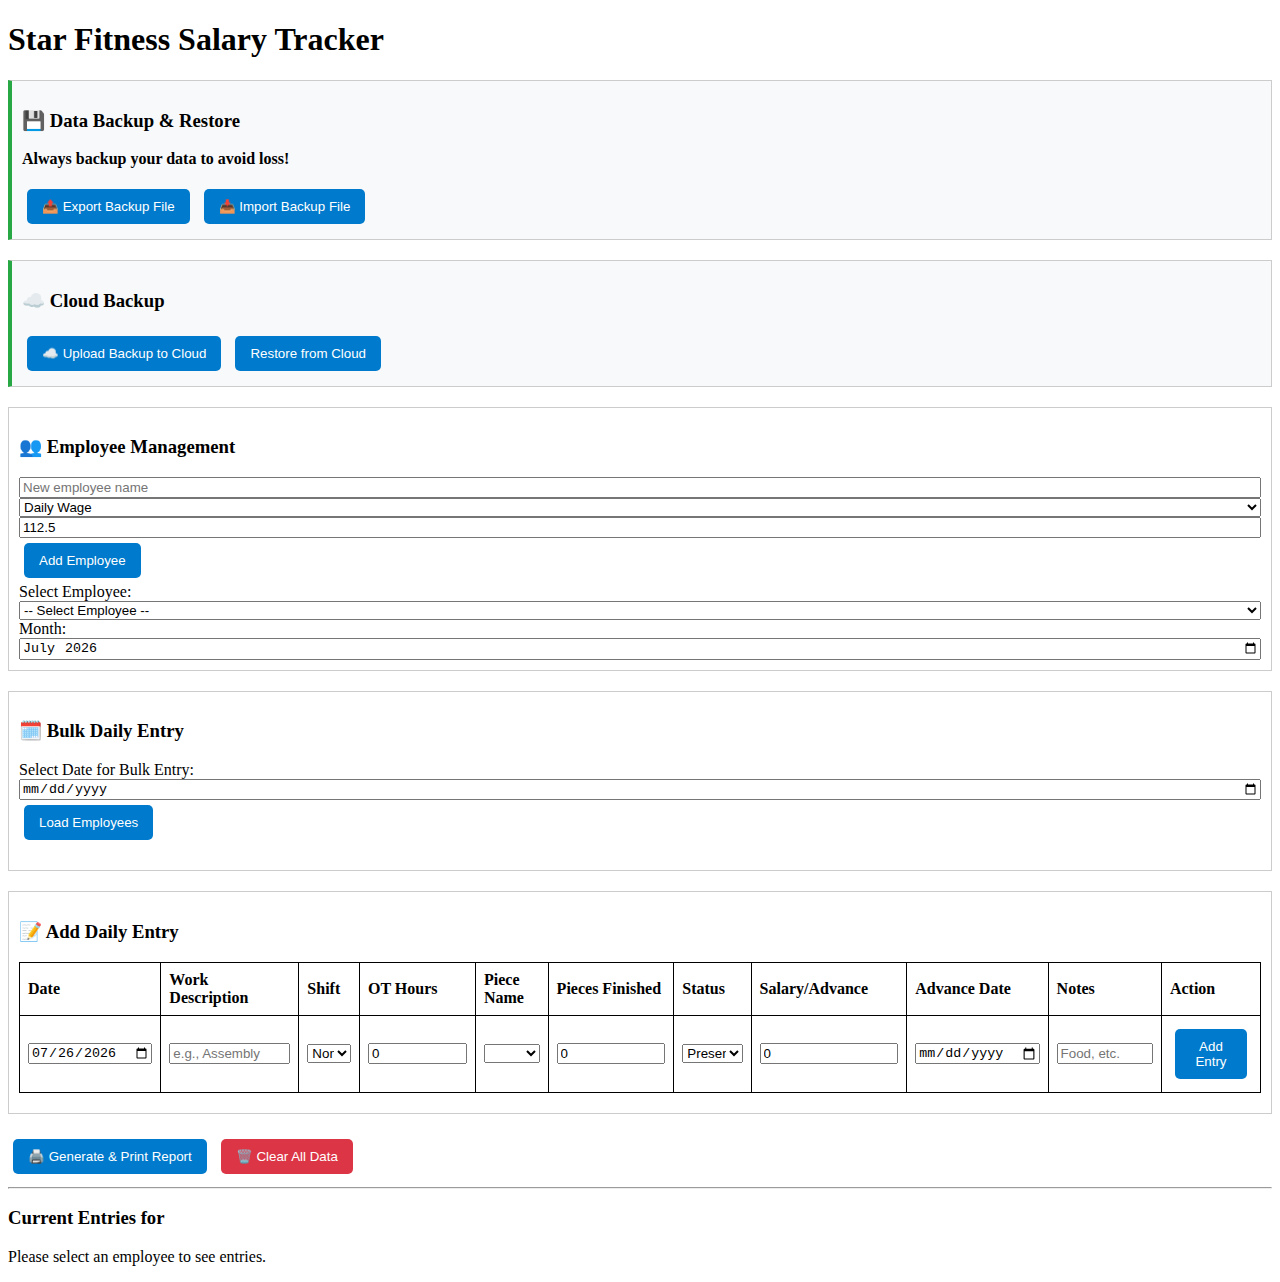
<file: index.html>
<!DOCTYPE html>
<html lang="en">
<head>
    <meta charset="UTF-8">
    <meta name="viewport" content="width=device-width, initial-scale=1.0">
    <title>Star Fitness Salary Tracker</title>
    <link rel="stylesheet" href="style.css">
</head>
<body>
    <div class="no-print">
        <h1>Star Fitness Salary Tracker</h1>
        
        <div id="statusMessage" class="status"></div>

        <div class="section backup-section">
            <h3>💾 Data Backup & Restore</h3>
            <p><strong>Always backup your data to avoid loss!</strong></p>
            <div>
                <button onclick="exportData()">📤 Export Backup File</button>
                <button onclick="importData()">📥 Import Backup File</button>
            </div>
        </div>

<div class="section backup-section">
  <h3>☁️ Cloud Backup</h3>
  <button id="uploadCloudBtn">☁️ Upload Backup to Cloud</button>
<!-- Make sure your button looks like this -->
<button onclick="restoreFromCloud()" class="btn btn-info">
  <i class="fas fa-cloud-download-alt"></i> Restore from Cloud
</button>

</div>


        <div class="section">
            <h3>👥 Employee Management</h3>
            <div>
                <input type="text" id="newEmployeeName" placeholder="New employee name">
                <select id="newEmployeePaymentType">
                    <option value="daily">Daily Wage</option>
                    <option value="piece">Piece Rate</option>
                </select>
                <input type="number" id="newEmployeeOTRate" placeholder="OT rate per hour" value="112.5" step="0.1">
                <button onclick="addEmployee()">Add Employee</button>
            </div>
            
            <div>
                <label>Select Employee: 
                    <select id="employeeSelect" onchange="loadEmployeeSettings()">
                        <option value="">-- Select Employee --</option>
                    </select>
                </label>
                <label>Month: <input type="month" id="monthSelector"></label>
            </div>
        </div>
        
        <div class="section">
            <h3>🗓️ Bulk Daily Entry</h3>
            <div>
                <label>Select Date for Bulk Entry: <input type="date" id="bulkEntryDate"></label>
                <button onclick="loadBulkEntryForm()">Load Employees</button>
            </div>
            <div id="bulkEntryFormContainer" style="margin-top: 15px;">
                </div>
        </div>

        <div class="section" id="wageSettingsSection" style="display: none;">
            <h3>💰 Wage Settings for <span id="currentEmployeeName"></span></h3>
            <div>
                <label id="dailyWageLabel">Daily Wage: <input type="number" id="dailyWage" value="900"></label>
                <label>OT Rate per hour: <input type="number" id="otRate" value="112.5" step="0.1"></label>
                <label>Old Balance: <input type="number" id="oldBalance" value="0"></label>
                <button onclick="saveEmployeeSettings()">Save Settings</button>
            </div>
            <div id="pieceRateManagement" style="display: none; margin-top: 20px;">
                <h4>Manage Pieces and Prices</h4>
                <div id="pieceListContainer"></div>
                <div style="margin-top: 10px;">
                    <input type="text" id="newPieceName" placeholder="Piece/Work Name">
                    <input type="number" id="newPiecePrice" placeholder="Price per piece">
                    <button onclick="addPiece()">Add Piece</button>
                </div>
            </div>
        </div>

<div class="section">
    <h3>📝 Add Daily Entry</h3>
    <form id="entryForm">
        <table>
            <tr>
                <th>Date</th>
                <th>Work Description</th>
                <th>Shift</th> <th>OT Hours</th>
                <th id="pieceNameHeader">Piece Name</th> <th id="piecesFinishedHeader">Pieces Finished</th> <th>Status</th>
                <th>Salary/Advance</th>
                <th>Advance Date</th> <th>Notes</th>
                <th>Action</th>
            </tr>
            <tr>
                <td><input type="date" id="entryDate" required></td>
                <td><input type="text" id="workDescription" placeholder="e.g., Assembly"></td>
                <td> <select id="shift">
                        <option value="">None</option>
                        <option value="1">Shift 1</option>
                        <option value="2">Shift 2</option>
                    </select>
                </td>
                <td><input type="number" id="otHours" step="0.01" min="0" value="0"></td>
                <td id="pieceNameCell"><select id="pieceNameSelect"></select></td> <td id="piecesFinishedCell"><input type="number" id="piecesFinished" min="0" value="0"></td> <td>
                    <select id="status">
                        <option value="Present">Present</option>
                        <option value="Absent">Absent</option>
                        <option value="Weekly Off">Weekly Off</option>
                        <option value="Holiday">Holiday</option>
                    </select>
                </td>
                <td><input type="number" id="salaryAdvance" min="0" value="0"></td>
                <td><input type="date" id="advanceDate"></td> <td><input type="text" id="notes" placeholder="Food, etc."></td>
                <td><button type="submit">Add Entry</button></td>
            </tr>
        </table>
    </form>
</div>

        <button onclick="printReport()">🖨️ Generate & Print Report</button>
        <button onclick="clearAllData()" style="background: #dc3545;">🗑️ Clear All Data</button>
        <hr>
    </div>

    <div class="no-print">
        <h3>Current Entries for <span id="displayEmployeeName"></span></h3>
        <div id="entriesList"></div>
    </div>

    <div id="printReport" style="display: none;"></div>

    <input type="file" id="fileInput" accept=".json" style="display: none;">

    <script src="script.js"></script>
</body>

</html>
</file>
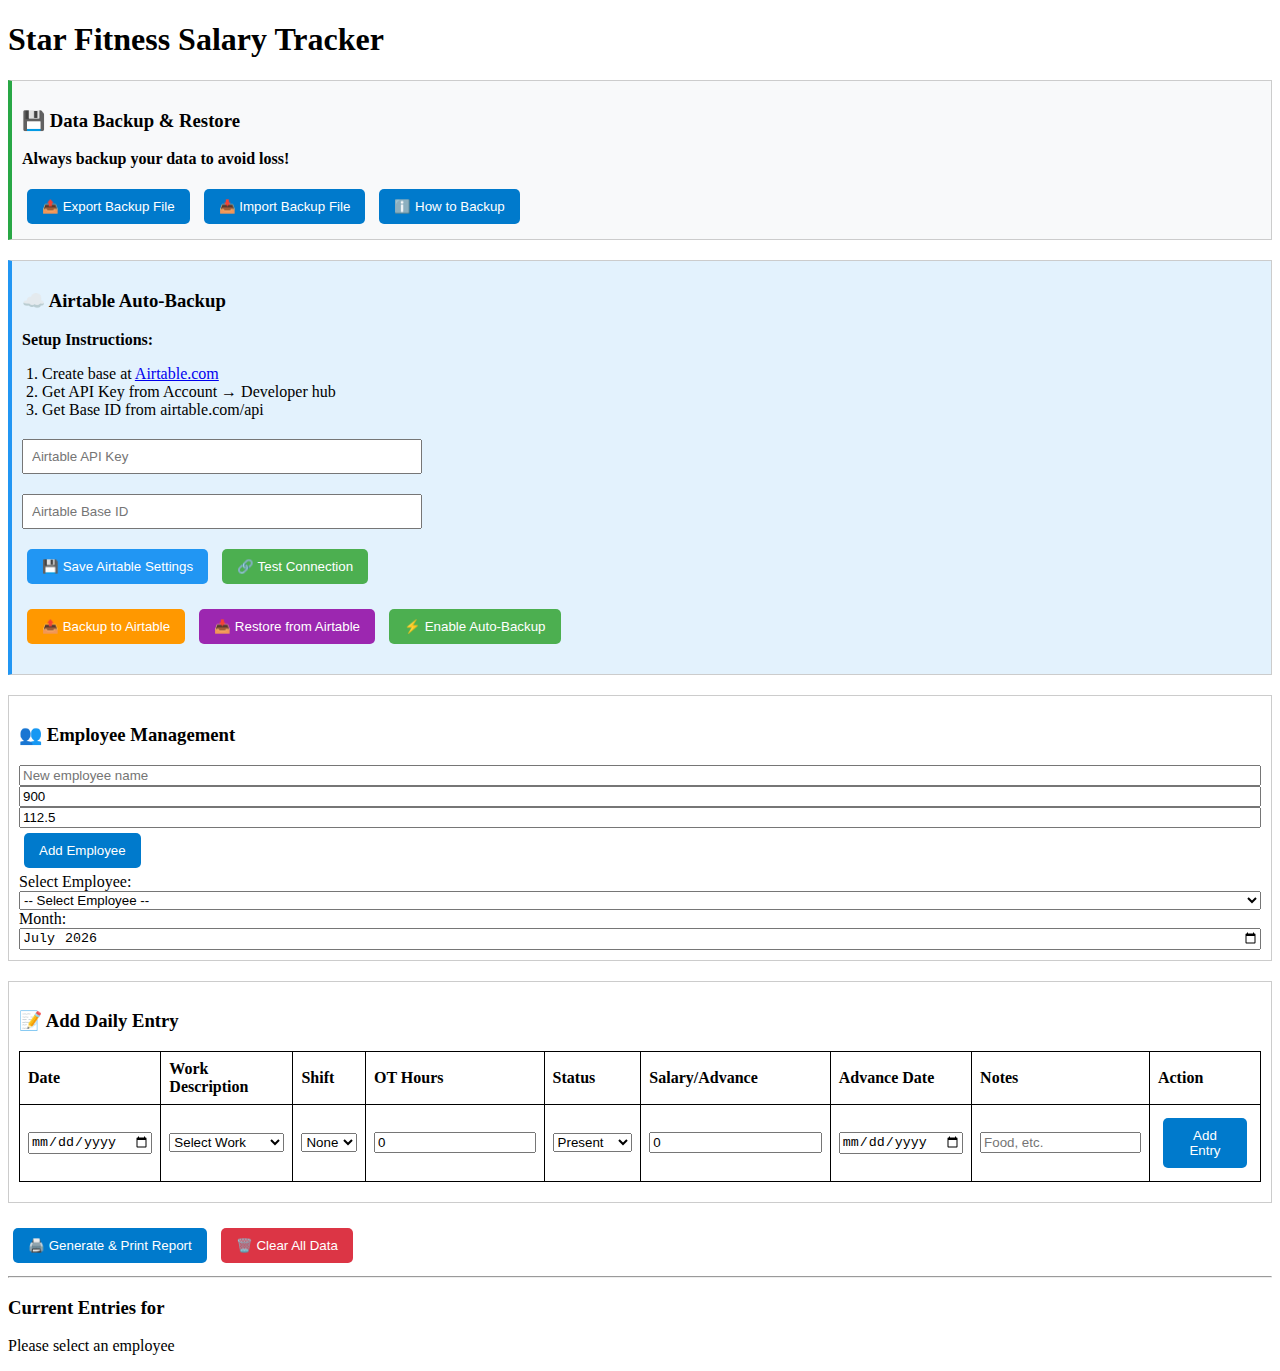
<file: new salary.html>
<!DOCTYPE html>
<html lang="en">
<head>
    <meta charset="UTF-8">
    <meta name="viewport" content="width=device-width, initial-scale=1.0">
    <title>Star Fitness Salary Tracker</title>
    <style>
        @media (max-width: 768px) {
            input, select, button {
                font-size: 16px;
                min-height: 44px;
            }
            table {
                font-size: 14px;
                display: block;
                overflow-x: auto;
            }
            .section {
                margin: 10px 0;
                padding: 8px;
            }
        }
        
        @media print {
            .no-print { display: none !important; }
            body { font-size: 12px; margin: 0; padding: 10px; }
            table { border-collapse: collapse; width: 100%; font-size: 11px; }
            th, td { border: 1px solid black; padding: 3px; }
            .print-header { text-align: center; margin-bottom: 15px; }
            .print-summary { margin-top: 20px; }
        }
        
        table { border-collapse: collapse; width: 100%; margin: 10px 0; }
        th, td { border: 1px solid black; padding: 8px; text-align: left; }
        input, select { width: 100%; box-sizing: border-box; }
        .section { margin: 20px 0; padding: 10px; border: 1px solid #ccc; }
        button { 
            background: #007acc; 
            color: white; 
            border: none; 
            padding: 10px 15px; 
            margin: 5px;
            cursor: pointer;
            border-radius: 5px;
        }
        .backup-section {
            background: #f8f9fa;
            border-left: 4px solid #28a745;
        }
        .status {
            padding: 10px;
            margin: 10px 0;
            border-radius: 5px;
            display: none;
        }
        .success { background: #d4edda; color: #155724; border: 1px solid #c3e6cb; }
        .error { background: #f8d7da; color: #721c24; border: 1px solid #f5c6cb; }
        .warning { background: #fff3cd; color: #856404; border: 1px solid #ffeaa7; }
        .airtable-section {
            background: #e3f2fd;
            border-left: 4px solid #2196F3;
        }
    </style>
</head>
<body>
    <div class="no-print">
        <h1>Star Fitness Salary Tracker</h1>
        
        <!-- Status Messages -->
        <div id="statusMessage" class="status"></div>

        <!-- Manual Backup & Restore Section -->
        <div class="section backup-section">
            <h3>💾 Data Backup & Restore</h3>
            <p><strong>Always backup your data to avoid loss!</strong></p>
            
            <div>
                <button onclick="exportData()">📤 Export Backup File</button>
                <button onclick="importData()">📥 Import Backup File</button>
                <button onclick="showBackupInfo()">ℹ️ How to Backup</button>
            </div>
            
            <div id="backupInfo" style="display: none; margin-top: 15px; padding: 10px; background: white; border-radius: 5px;">
                <h4>Backup Instructions:</h4>
                <ol>
                    <li><strong>Export:</strong> Click "Export Backup File" monthly → save the .json file</li>
                    <li><strong>Import:</strong> Click "Import Backup File" → select your backup file</li>
                    <li><strong>Safe Places:</strong> Save backup files in Google Drive, Email, or Phone</li>
                </ol>
                <p><strong>Last Backup:</strong> <span id="lastBackupDate">Never</span></p>
            </div>
        </div>

        <!-- Airtable Auto-Backup Section -->
        <div class="section airtable-section">
            <h3>☁️ Airtable Auto-Backup</h3>
            
            <!-- Setup Instructions -->
            <div id="airtableSetup" style="margin-bottom: 15px;">
                <p><strong>Setup Instructions:</strong></p>
                <ol style="margin: 5px 0; padding-left: 20px;">
                    <li>Create base at <a href="https://airtable.com" target="_blank">Airtable.com</a></li>
                    <li>Get API Key from Account → Developer hub</li>
                    <li>Get Base ID from airtable.com/api</li>
                </ol>
            </div>

            <!-- Configuration Inputs -->
            <div style="margin: 15px 0;">
                <div style="margin: 10px 0;">
                    <input type="text" id="airtableApiKey" placeholder="Airtable API Key" 
                           style="width: 100%; max-width: 400px; padding: 8px; margin: 5px 0;">
                </div>
                <div style="margin: 10px 0;">
                    <input type="text" id="airtableBaseId" placeholder="Airtable Base ID" 
                           style="width: 100%; max-width: 400px; padding: 8px; margin: 5px 0;">
                </div>
                <button onclick="saveAirtableConfig()" style="background: #2196F3;">💾 Save Airtable Settings</button>
                <button onclick="testAirtableConnection()" style="background: #4CAF50;">🔗 Test Connection</button>
            </div>

            <!-- Backup Controls -->
            <div style="margin: 15px 0;">
                <button onclick="backupToAirtable()" style="background: #FF9800;">📤 Backup to Airtable</button>
                <button onclick="restoreFromAirtable()" style="background: #9C27B0;">📥 Restore from Airtable</button>
                <button onclick="toggleAutoBackup()" id="autoBackupBtn" style="background: #607D8B;">⚡ Enable Auto-Backup</button>
            </div>

            <!-- Status -->
            <div id="airtableStatus" style="display: none; padding: 10px; border-radius: 5px; margin: 10px 0;"></div>
            
            <!-- Backup History -->
            <div id="backupHistory" style="margin-top: 15px;"></div>
        </div>

        <!-- Employee Management -->
        <div class="section">
            <h3>👥 Employee Management</h3>
            <div>
                <input type="text" id="newEmployeeName" placeholder="New employee name">
                <input type="number" id="newEmployeeWage" placeholder="Daily wage" value="900">
                <input type="number" id="newEmployeeOTRate" placeholder="OT rate per hour" value="112.5" step="0.1">
                <button onclick="addEmployee()">Add Employee</button>
            </div>
            
            <div>
                <label>Select Employee: 
                    <select id="employeeSelect" onchange="loadEmployeeSettings()">
                        <option value="">-- Select Employee --</option>
                    </select>
                </label>
                <label>Month: <input type="month" id="monthSelector"></label>
            </div>
        </div>

        <!-- Wage Settings for Selected Employee -->
        <div class="section" id="wageSettingsSection" style="display: none;">
            <h3>💰 Wage Settings for <span id="currentEmployeeName"></span></h3>
            <div>
                <label>Daily Wage: <input type="number" id="dailyWage" value="900"></label>
                <label>OT Rate per hour: <input type="number" id="otRate" value="112.5" step="0.1"></label>
                <label>Old Balance: <input type="number" id="oldBalance" value="0"></label>
                <button onclick="saveEmployeeSettings()">Save Settings</button>
            </div>
        </div>

        <!-- Daily Entry Form -->
        <div class="section">
            <h3>📝 Add Daily Entry</h3>
            <form id="entryForm">
                <table>
                    <tr>
                        <th>Date</th>
                        <th>Work Description</th>
                        <th>Shift</th>
                        <th>OT Hours</th>
                        <th>Status</th>
                        <th>Salary/Advance</th>
                        <th>Advance Date</th>
                        <th>Notes</th>
                        <th>Action</th>
                    </tr>
                    <tr>
                        <td><input type="date" id="entryDate" required></td>
                        <td>
                            <select id="workDescription">
                                <option value="">Select Work</option>
                                <option value="Welding">Welding</option>
                                <option value="Assembly">Assembly</option>
                                <option value="Painting">Painting</option>
                                <option value="Packing">Packing</option>
                                <option value="Maintenance">Maintenance</option>
                                <option value="Leave">Leave</option>
                            </select>
                        </td>
                        <td>
                            <select id="shift">
                                <option value="">None</option>
                                <option value="1">Shift 1</option>
                                <option value="2">Shift 2</option>
                            </select>
                        </td>
                        <td><input type="number" id="otHours" step="0.5" min="0" value="0"></td>
                        <td>
                            <select id="status">
                                <option value="Present">Present</option>
                                <option value="Absent">Absent</option>
                                <option value="Weekly Off">Weekly Off</option>
                                <option value="Holiday">Holiday</option>
                            </select>
                        </td>
                        <td><input type="number" id="salaryAdvance" min="0" value="0"></td>
                        <td><input type="date" id="advanceDate"></td>
                        <td><input type="text" id="notes" placeholder="Food, etc."></td>
                        <td><button type="submit">Add Entry</button></td>
                    </tr>
                </table>
            </form>
        </div>

        <button onclick="printReport()">🖨️ Generate & Print Report</button>
        <button onclick="clearAllData()" style="background: #dc3545;">🗑️ Clear All Data</button>
        <hr>
    </div>

    <!-- Data Display -->
    <div class="no-print">
        <h3>Current Entries for <span id="displayEmployeeName"></span></h3>
        <div id="entriesList"></div>
    </div>

    <!-- Printable Report -->
    <div id="printReport" style="display: none;"></div>

    <!-- Hidden file input for import -->
    <input type="file" id="fileInput" accept=".json" style="display: none;">

    <script>
        // ========== GLOBAL VARIABLES ==========
        let entries = JSON.parse(localStorage.getItem('salaryEntries')) || [];
        let employees = JSON.parse(localStorage.getItem('salaryEmployees')) || [];
        let currentMonth = new Date().toISOString().slice(0, 7);
        
        // Airtable Configuration - Define this FIRST
        const airtableConfig = {
            apiKey: localStorage.getItem('airtableApiKey') || '',
            baseId: localStorage.getItem('airtableBaseId') || '',
            autoBackup: localStorage.getItem('airtableAutoBackup') === 'true'
        };

        // ========== INITIALIZATION ==========
        document.addEventListener('DOMContentLoaded', function() {
            document.getElementById('monthSelector').value = currentMonth;
            loadEmployeeList();
            loadEntries();
            updateLastBackupDate();
            initAirtableUI();
            
            // Form submission
            document.getElementById('entryForm').addEventListener('submit', function(e) {
                e.preventDefault();
                addEntry();
            });

            // File input handler
            document.getElementById('fileInput').addEventListener('change', handleFileImport);
            
            // Update entries when month or employee changes
            document.getElementById('monthSelector').addEventListener('change', loadEntries);
            document.getElementById('employeeSelect').addEventListener('change', loadEmployeeSettings);
        });

        // ========== MANUAL BACKUP FUNCTIONS ==========
        function exportData() {
            const data = {
                entries: entries,
                employees: employees,
                exportDate: new Date().toISOString(),
                app: "Star Fitness Salary Tracker",
                version: "1.0"
            };
            
            const blob = new Blob([JSON.stringify(data, null, 2)], {type: 'application/json'});
            const url = URL.createObjectURL(blob);
            const a = document.createElement('a');
            
            const date = new Date().toISOString().split('T')[0];
            a.href = url;
            a.download = `star-fitness-backup-${date}.json`;
            document.body.appendChild(a);
            a.click();
            document.body.removeChild(a);
            URL.revokeObjectURL(url);
            
            // Save backup date
            localStorage.setItem('lastBackupDate', new Date().toISOString());
            updateLastBackupDate();
            
            showStatus('✅ Backup file downloaded successfully!', 'success');
        }

        function importData() {
            document.getElementById('fileInput').click();
        }

        function handleFileImport(event) {
            const file = event.target.files[0];
            if (!file) return;
            
            const reader = new FileReader();
            reader.onload = function(e) {
                try {
                    const data = JSON.parse(e.target.result);
                    
                    // Validate backup file
                    if (!data.entries || !data.employees) {
                        throw new Error('Invalid backup file format');
                    }
                    
                    if (confirm('This will replace ALL current data. Continue?')) {
                        entries = data.entries;
                        employees = data.employees;
                        
                        saveEntries();
                        saveEmployees();
                        loadEmployeeList();
                        loadEntries();
                        
                        showStatus('✅ Data restored successfully!', 'success');
                    }
                } catch (error) {
                    showStatus('❌ Error: Invalid backup file', 'error');
                }
            };
            reader.readAsText(file);
            
            // Reset file input
            event.target.value = '';
        }

        function showBackupInfo() {
            const infoDiv = document.getElementById('backupInfo');
            infoDiv.style.display = infoDiv.style.display === 'none' ? 'block' : 'none';
        }

        function updateLastBackupDate() {
            const lastBackup = localStorage.getItem('lastBackupDate');
            const backupDateElement = document.getElementById('lastBackupDate');
            
            if (lastBackup) {
                const date = new Date(lastBackup);
                backupDateElement.textContent = date.toLocaleDateString() + ' ' + date.toLocaleTimeString();
            } else {
                backupDateElement.textContent = 'Never';
            }
        }

        // ========== AIRTABLE FUNCTIONS ==========
        function initAirtableUI() {
            document.getElementById('airtableApiKey').value = airtableConfig.apiKey;
            document.getElementById('airtableBaseId').value = airtableConfig.baseId;
            updateAutoBackupButton();
            loadBackupHistory();
        }

        function saveAirtableConfig() {
            const apiKey = document.getElementById('airtableApiKey').value.trim();
            const baseId = document.getElementById('airtableBaseId').value.trim();
            
            if (!apiKey || !baseId) {
                showAirtableStatus('Please enter both API Key and Base ID', 'error');
                return;
            }
            
            airtableConfig.apiKey = apiKey;
            airtableConfig.baseId = baseId;
            
            localStorage.setItem('airtableApiKey', apiKey);
            localStorage.setItem('airtableBaseId', baseId);
            
            showAirtableStatus('✅ Airtable settings saved successfully!', 'success');
        }

        async function testAirtableConnection() {
            if (!airtableConfig.apiKey || !airtableConfig.baseId) {
                showAirtableStatus('Please save Airtable settings first', 'error');
                return;
            }

            showAirtableStatus('Testing connection to Airtable...', 'syncing');
            
            try {
                const response = await fetch(`https://api.airtable.com/v0/${airtableConfig.baseId}/Backups?maxRecords=1`, {
                    headers: {
                        'Authorization': `Bearer ${airtableConfig.apiKey}`
                    }
                });

                if (response.status === 401) {
                    throw new Error('Invalid API Key');
                } else if (response.status === 404) {
                    throw new Error('Invalid Base ID or table not found');
                } else if (!response.ok) {
                    throw new Error(`API error: ${response.status}`);
                }

                showAirtableStatus('✅ Connection successful! Airtable is ready.', 'success');
            } catch (error) {
                showAirtableStatus(`❌ Connection failed: ${error.message}`, 'error');
            }
        }

        async function backupToAirtable() {
            if (!airtableConfig.apiKey || !airtableConfig.baseId) {
                showAirtableStatus('Please configure Airtable first', 'error');
                return;
            }

            showAirtableStatus('Backing up data to Airtable...', 'syncing');
            
            try {
                const backupData = {
                    entries: entries,
                    employees: employees,
                    backupDate: new Date().toISOString(),
                    app: 'Star Fitness Salary Tracker',
                    version: '1.0'
                };

                const success = await createAirtableBackup(backupData);
                if (success) {
                    showAirtableStatus('✅ Backup completed successfully!', 'success');
                    loadBackupHistory();
                } else {
                    throw new Error('Backup creation failed');
                }
            } catch (error) {
                showAirtableStatus(`❌ Backup failed: ${error.message}`, 'error');
            }
        }

async function createAirtableBackup(data) {
    const url = `https://api.airtable.com/v0/${airtableConfig.baseId}/Backups`;
    
    // Format date properly for Airtable (YYYY-MM-DD format)
    const now = new Date();
    const backupDate = now.toISOString().split('T')[0]; // Gets "2024-01-15" format
    
    const response = await fetch(url, {
        method: 'POST',
        headers: {
            'Authorization': `Bearer ${airtableConfig.apiKey}`,
            'Content-Type': 'application/json'
        },
        body: JSON.stringify({
            records: [{
                fields: {
                    'BackupDate': backupDate, // Use simple date format
                    'EmployeeCount': data.employees.length,
                    'EntryCount': data.entries.length,
                    'BackupData': JSON.stringify(data),
                    'AppVersion': '1.0'
                }
            }]
        })
    });

    if (!response.ok) {
        const errorData = await response.json();
        console.error('Airtable error:', errorData);
        throw new Error(errorData.error?.message || 'Airtable API error');
    }

    return true;
}
        

        async function restoreFromAirtable() {
            if (!airtableConfig.apiKey || !airtableConfig.baseId) {
                showAirtableStatus('Please configure Airtable first', 'error');
                return;
            }

            if (!confirm('This will replace ALL current data with the latest backup. Continue?')) {
                return;
            }

            showAirtableStatus('Restoring data from Airtable...', 'syncing');
            
            try {
                const backupData = await getLatestAirtableBackup();
                if (backupData) {
                    entries = backupData.entries || [];
                    employees = backupData.employees || [];
                    
                    saveEntries();
                    saveEmployees();
                    loadEmployeeList();
                    loadEntries();
                    
                    showAirtableStatus('✅ Data restored successfully!', 'success');
                } else {
                    showAirtableStatus('No backup found in Airtable', 'error');
                }
            } catch (error) {
                showAirtableStatus(`❌ Restore failed: ${error.message}`, 'error');
            }
        }

        async function getLatestAirtableBackup() {
            const url = `https://api.airtable.com/v0/${airtableConfig.baseId}/Backups?sort[0][field]=BackupDate&sort[0][direction]=desc&maxRecords=1`;
            
            const response = await fetch(url, {
                headers: {
                    'Authorization': `Bearer ${airtableConfig.apiKey}`
                }
            });

            if (!response.ok) {
                throw new Error('Failed to fetch from Airtable');
            }

            const result = await response.json();
            if (result.records && result.records.length > 0) {
                const backupRecord = result.records[0];
                return JSON.parse(backupRecord.fields.BackupData);
            }
            return null;
        }

        async function loadBackupHistory() {
            if (!airtableConfig.apiKey || !airtableConfig.baseId) return;

            try {
                const url = `https://api.airtable.com/v0/${airtableConfig.baseId}/Backups?sort[0][field]=BackupDate&sort[0][direction]=desc&maxRecords=5`;
                const response = await fetch(url, {
                    headers: {
                        'Authorization': `Bearer ${airtableConfig.apiKey}`
                    }
                });

                if (response.ok) {
                    const result = await response.json();
                    displayBackupHistory(result.records || []);
                }
            } catch (error) {
                // Silent fail for history loading
            }
        }

        function displayBackupHistory(backups) {
            const historyDiv = document.getElementById('backupHistory');
            
            if (backups.length === 0) {
                historyDiv.innerHTML = '<p><em>No backups found</em></p>';
                return;
            }

            let html = '<p><strong>Recent Backups:</strong></p>';
            backups.forEach(backup => {
                const date = new Date(backup.fields.BackupDate).toLocaleString();
                html += `
                    <div style="font-size: 12px; margin: 2px 0; padding: 5px; background: #f5f5f5; border-radius: 3px;">
                        ${date} - ${backup.fields.EmployeeCount} employees, ${backup.fields.EntryCount} entries
                    </div>
                `;
            });
            
            historyDiv.innerHTML = html;
        }

        function toggleAutoBackup() {
            airtableConfig.autoBackup = !airtableConfig.autoBackup;
            localStorage.setItem('airtableAutoBackup', airtableConfig.autoBackup.toString());
            updateAutoBackupButton();
            
            if (airtableConfig.autoBackup) {
                showAirtableStatus('✅ Auto-backup enabled! Data will save automatically.', 'success');
                // Do initial backup
                if (entries.length > 0) {
                    setTimeout(backupToAirtable, 1000);
                }
            } else {
                showAirtableStatus('❌ Auto-backup disabled', 'warning');
            }
        }

        function updateAutoBackupButton() {
            const btn = document.getElementById('autoBackupBtn');
            if (airtableConfig.autoBackup) {
                btn.innerHTML = '🔴 Disable Auto-Backup';
                btn.style.background = '#f44336';
            } else {
                btn.innerHTML = '⚡ Enable Auto-Backup';
                btn.style.background = '#4CAF50';
            }
        }

        function showAirtableStatus(message, type) {
            const statusDiv = document.getElementById('airtableStatus');
            statusDiv.innerHTML = message;
            statusDiv.className = '';
            statusDiv.style.display = 'block';
            
            // Set background color based on type
            if (type === 'success') {
                statusDiv.style.background = '#d4edda';
                statusDiv.style.color = '#155724';
                statusDiv.style.border = '1px solid #c3e6cb';
            } else if (type === 'error') {
                statusDiv.style.background = '#f8d7da';
                statusDiv.style.color = '#721c24';
                statusDiv.style.border = '1px solid #f5c6cb';
            } else if (type === 'warning') {
                statusDiv.style.background = '#fff3cd';
                statusDiv.style.color = '#856404';
                statusDiv.style.border = '1px solid #ffeaa7';
            } else if (type === 'syncing') {
                statusDiv.style.background = '#cce7ff';
                statusDiv.style.color = '#004085';
                statusDiv.style.border = '1px solid #b3d7ff';
            }
            
            setTimeout(() => {
                statusDiv.style.display = 'none';
            }, 5000);
        }

        // ========== EMPLOYEE MANAGEMENT FUNCTIONS ==========
        function loadEmployeeList() {
            const select = document.getElementById('employeeSelect');
            select.innerHTML = '<option value="">-- Select Employee --</option>';
            
            employees.forEach(emp => {
                const option = document.createElement('option');
                option.value = emp.id;
                option.textContent = emp.name;
                select.appendChild(option);
            });
        }

        function addEmployee() {
            const name = document.getElementById('newEmployeeName').value.trim();
            const wage = parseFloat(document.getElementById('newEmployeeWage').value);
            const otRate = parseFloat(document.getElementById('newEmployeeOTRate').value);

            if (!name) {
                showStatus('Please enter employee name', 'error');
                return;
            }

            const id = name.toLowerCase().replace(/\s+/g, '_');
            
            if (employees.find(emp => emp.id === id)) {
                showStatus('Employee already exists!', 'error');
                return;
            }

            const newEmployee = {
                id: id,
                name: name,
                dailyWage: wage,
                otRate: otRate,
                oldBalance: 0
            };

            employees.push(newEmployee);
            saveEmployees();
            loadEmployeeList();
            
            // Clear input fields
            document.getElementById('newEmployeeName').value = '';
            document.getElementById('newEmployeeWage').value = '900';
            document.getElementById('newEmployeeOTRate').value = '112.5';
            
            showStatus(`Employee ${name} added successfully!`, 'success');
        }

        function loadEmployeeSettings() {
            const employeeId = document.getElementById('employeeSelect').value;
            if (!employeeId) {
                document.getElementById('wageSettingsSection').style.display = 'none';
                return;
            }

            const employee = employees.find(emp => emp.id === employeeId);
            if (employee) {
                document.getElementById('currentEmployeeName').textContent = employee.name;
                document.getElementById('dailyWage').value = employee.dailyWage;
                document.getElementById('otRate').value = employee.otRate;
                document.getElementById('oldBalance').value = employee.oldBalance;
                document.getElementById('wageSettingsSection').style.display = 'block';
                document.getElementById('displayEmployeeName').textContent = employee.name;
            }

            loadEntries();
        }

        function saveEmployeeSettings() {
            const employeeId = document.getElementById('employeeSelect').value;
            const employee = employees.find(emp => emp.id === employeeId);
            
            if (employee) {
                employee.dailyWage = parseFloat(document.getElementById('dailyWage').value);
                employee.otRate = parseFloat(document.getElementById('otRate').value);
                employee.oldBalance = parseFloat(document.getElementById('oldBalance').value);
                
                saveEmployees();
                showStatus('Settings saved for ' + employee.name, 'success');
            }
        }

        // ========== ENTRY MANAGEMENT FUNCTIONS ==========
        function addEntry() {
            const employeeId = document.getElementById('employeeSelect').value;
            if (!employeeId) {
                showStatus('Please select an employee first', 'error');
                return;
            }

            const entry = {
                id: Date.now(),
                date: document.getElementById('entryDate').value,
                work: document.getElementById('workDescription').value,
                shift: document.getElementById('shift').value,
                otHours: parseFloat(document.getElementById('otHours').value) || 0,
                status: document.getElementById('status').value,
                salaryAdvance: parseFloat(document.getElementById('salaryAdvance').value) || 0,
                advanceDate: document.getElementById('advanceDate').value,
                notes: document.getElementById('notes').value,
                employee: employeeId
            };

            entries.push(entry);
            saveEntries();
            loadEntries();
            document.getElementById('entryForm').reset();
            showStatus('Entry added successfully!', 'success');
        }

        function loadEntries() {
            const month = document.getElementById('monthSelector').value;
            const employeeId = document.getElementById('employeeSelect').value;
            
            if (!employeeId) {
                document.getElementById('entriesList').innerHTML = '<p>Please select an employee</p>';
                return;
            }

            const monthlyEntries = entries.filter(entry => 
                entry.date.startsWith(month) && entry.employee === employeeId
            ).sort((a, b) => new Date(a.date) - new Date(b.date));

            const entriesList = document.getElementById('entriesList');
            entriesList.innerHTML = '';

            if (monthlyEntries.length === 0) {
                entriesList.innerHTML = '<p>No entries for this month</p>';
                return;
            }

            const table = document.createElement('table');
            table.innerHTML = `
                <tr>
                    <th>Sl No</th>
                    <th>Date</th>
                    <th>Work</th>
                    <th>Shift</th>
                    <th>OT Hours</th>
                    <th>Status</th>
                    <th>Salary/Advance</th>
                    <th>Advance Date</th>
                    <th>Notes</th>
                    <th>Action</th>
                </tr>
            `;

            monthlyEntries.forEach((entry, index) => {
                const row = table.insertRow();
                row.innerHTML = `
                    <td>${index + 1}</td>
                    <td>${formatDate(entry.date)}</td>
                    <td>${entry.work}</td>
                    <td>${entry.shift}</td>
                    <td>${entry.otHours}</td>
                    <td>${entry.status}</td>
                    <td>${entry.salaryAdvance}</td>
                    <td>${formatDate(entry.advanceDate)}</td>
                    <td>${entry.notes}</td>
                    <td><button onclick="deleteEntry(${entry.id})" style="background: #dc3545;">Delete</button></td>
                `;
            });

            entriesList.appendChild(table);
        }

        function deleteEntry(id) {
            if (confirm('Delete this entry?')) {
                entries = entries.filter(entry => entry.id !== id);
                saveEntries();
                loadEntries();
                showStatus('Entry deleted', 'success');
            }
        }

        // ========== STORAGE FUNCTIONS ==========
        function saveEntries() {
            localStorage.setItem('salaryEntries', JSON.stringify(entries));
            if (airtableConfig.autoBackup && airtableConfig.apiKey && entries.length > 0) {
                setTimeout(() => {
                    backupToAirtable().catch(() => {
                        // Silent fail for auto-backup
                    });
                }, 3000);
            }
        }

        function saveEmployees() {
            localStorage.setItem('salaryEmployees', JSON.stringify(employees));
            if (airtableConfig.autoBackup && airtableConfig.apiKey && employees.length > 0) {
                setTimeout(() => {
                    backupToAirtable().catch(() => {
                        // Silent fail for auto-backup
                    });
                }, 3000);
            }
        }

        // ========== UTILITY FUNCTIONS ==========
        function formatDate(dateString) {
            if (!dateString) return '';
            return new Date(dateString).toLocaleDateString('en-IN');
        }

        function showStatus(message, type) {
            const statusDiv = document.getElementById('statusMessage');
            statusDiv.textContent = message;
            statusDiv.className = `status ${type}`;
            statusDiv.style.display = 'block';
            
            setTimeout(() => {
                statusDiv.style.display = 'none';
            }, 5000);
        }

        function clearAllData() {
            if (confirm('⚠️ Clear ALL data? This cannot be undone!')) {
                localStorage.removeItem('salaryEntries');
                localStorage.removeItem('salaryEmployees');
                entries = [];
                employees = [];
                loadEmployeeList();
                loadEntries();
                document.getElementById('wageSettingsSection').style.display = 'none';
                showStatus('All data cleared', 'warning');
            }
        }

        // ========== PRINT REPORT FUNCTION ==========
        function printReport() {
            const employeeId = document.getElementById('employeeSelect').value;
            const month = document.getElementById('monthSelector').value;
            
            if (!employeeId) {
                showStatus('Please select an employee first', 'error');
                return;
            }

            const employee = employees.find(emp => emp.id === employeeId);
            const monthlyEntries = entries.filter(entry => 
                entry.date.startsWith(month) && entry.employee === employeeId
            ).sort((a, b) => new Date(a.date) - new Date(b.date));

            // Calculate totals
            const totalDaysWorked = monthlyEntries.filter(entry => entry.status === 'Present').length;
            const totalOTHours = monthlyEntries.reduce((sum, entry) => sum + entry.otHours, 0);
            const totalAdvance = monthlyEntries.reduce((sum, entry) => sum + entry.salaryAdvance, 0);
            const earnedWages = (totalDaysWorked * employee.dailyWage) + (totalOTHours * employee.otRate);
            const netPayable = earnedWages + employee.oldBalance - totalAdvance;

            // Generate printable report
            const printDiv = document.getElementById('printReport');
            printDiv.innerHTML = '';

            let reportHTML = `
                <div class="print-header">
                    <h2>STAR FITNESS EQUIPMENT MANUFACTURER</h2>
                    <p>15/2, Thotta Salai, Veerakeralam, Coimbatore-07</p>
                    <p>GST:33FLAPP4386L1ZN</p>
                    <p><strong>Salary Sheet for: ${employee.name} - ${month}</strong></p>
                    <p>Generated on: ${new Date().toLocaleDateString('en-IN')}</p>
                </div>
                
                <table border="1">
                    <tr>
                        <th>Sl No</th>
                        <th>Date</th>
                        <th>Work Description</th>
                        <th>Shift</th>
                        <th>OT Hours</th>
                        <th>Status</th>
                        <th>Salary/Advance</th>
                        <th>Advance Date</th>
                        <th>Notes</th>
                    </tr>
            `;

            monthlyEntries.forEach((entry, index) => {
                reportHTML += `
                    <tr>
                        <td>${index + 1}</td>
                        <td>${formatDate(entry.date)}</td>
                        <td>${entry.work || ''}</td>
                        <td>${entry.shift || ''}</td>
                        <td>${entry.otHours || 0}</td>
                        <td>${entry.status}</td>
                        <td>${entry.salaryAdvance || 0}</td>
                        <td>${formatDate(entry.advanceDate)}</td>
                        <td>${entry.notes || ''}</td>
                    </tr>
                `;
            });

            reportHTML += `
                </table>
                
                <div class="print-summary">
                    <h3>SUMMARY FOR ${employee.name.toUpperCase()}</h3>
                    <table border="1">
                        <tr><td>Daily Wage Rate:</td><td>₹${employee.dailyWage}</td></tr>
                        <tr><td>OT Hourly Rate:</td><td>₹${employee.otRate}</td></tr>
                        <tr><td>Total Days Worked:</td><td>${totalDaysWorked}</td></tr>
                        <tr><td>Total OT Hours:</td><td>${totalOTHours.toFixed(1)}</td></tr>
                        <tr><td>Earned Wages:</td><td>₹${earnedWages.toFixed(2)}</td></tr>
                        <tr><td>Total Advance Given:</td><td>₹${totalAdvance.toFixed(2)}</td></tr>
                        <tr><td>Old Balance:</td><td>₹${employee.oldBalance.toFixed(2)}</td></tr>
                        <tr><td style="font-weight: bold;">Net Payable:</td><td style="font-weight: bold;">₹${netPayable.toFixed(2)}</td></tr>
                    </table>
                </div>
                
                <div style="margin-top: 50px;">
                    <p>Labour Signature: _________________________</p>
                    <p>For Starfitnessequipmentmanufactures</p>
                    <p>Receiver Signature: _________________________</p>
                </div>
            `;

            printDiv.innerHTML = reportHTML;
            printDiv.style.display = 'block';
            
            // Print the report
            window.print();
            
            // Hide print div after printing
            setTimeout(() => {
                printDiv.style.display = 'none';
            }, 100);
        }
    </script>
</body>
</html>
</file>
<file: style.css>
@media (max-width: 768px) {
    input, select, button {
        font-size: 16px;
        min-height: 44px;
    }
    table {
        font-size: 14px;
        display: block;
        overflow-x: auto;
    }
    .section {
        margin: 10px 0;
        padding: 8px;
    }
}

@media print {
    .no-print { display: none !important; }
    body { font-size: 12px; margin: 0; padding: 10px; }
    table { border-collapse: collapse; width: 100%; font-size: 11px; }
    th, td { border: 1px solid black; padding: 3px; }
    .print-header { text-align: center; margin-bottom: 15px; }
    .print-summary { margin-top: 20px; }
}

table { border-collapse: collapse; width: 100%; margin: 10px 0; }
th, td { border: 1px solid black; padding: 8px; text-align: left; }
input, select { width: 100%; box-sizing: border-box; }
.section { margin: 20px 0; padding: 10px; border: 1px solid #ccc; }
button { 
    background: #007acc; 
    color: white; 
    border: none; 
    padding: 10px 15px; 
    margin: 5px;
    cursor: pointer;
    border-radius: 5px;
}
.backup-section {
    background: #f8f9fa;
    border-left: 4px solid #28a745;
}
.status {
    padding: 10px;
    margin: 10px 0;
    border-radius: 5px;
    display: none;
}
.success { background: #d4edda; color: #155724; border: 1px solid #c3e6cb; }
.error { background: #f8d7da; color: #721c24; border: 1px solid #f5c6cb; }
.warning { background: #fff3cd; color: #856404; border: 1px solid #ffeaa7; }
.airtable-section {
    background: #e3f2fd;
    border-left: 4px solid #2196F3;
}
/* Style for the new piece management section */
#pieceRateManagement table {
    margin-top: 10px;
}
</file>
